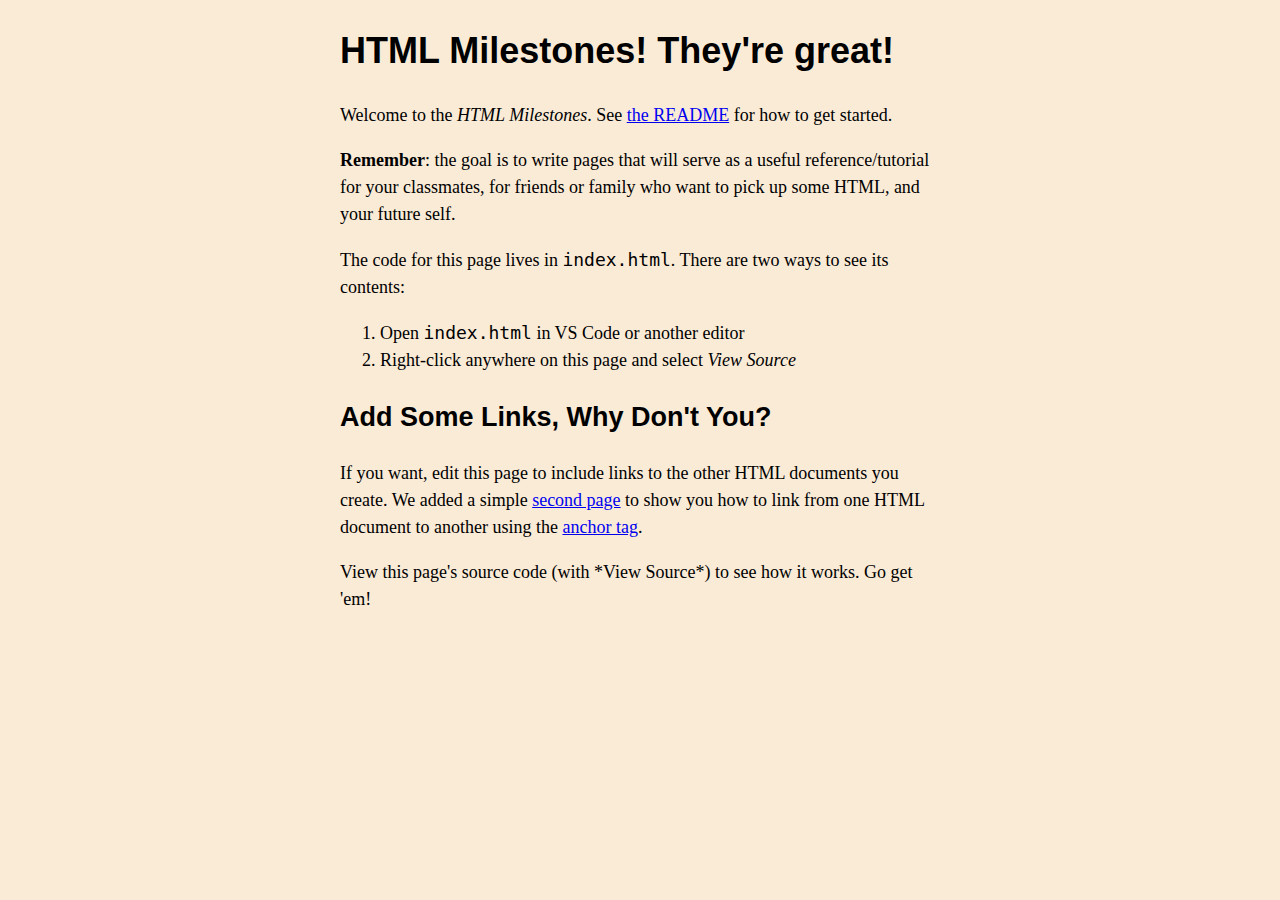
<file: index.html>
<!DOCTYPE html>
<html lang="en">
<head>
  <meta charset="UTF-8">
  <meta name="viewport" content="width=device-width, initial-scale=1.0">
  <title>HTML Milestones</title>
  <link rel="stylesheet" href="main.css">
</head>
<body>
  <div id="page">
    <main>
      <h1>HTML Milestones! They're great!</h1>

      <p>
        Welcome to the <em>HTML Milestones</em>. See <a href="https://github.com/jfarmer/milestones-html#readme">the README</a> for how to get started.
      </p>

      <p>
        <strong>Remember</strong>: the goal is to write pages that will serve as a useful reference/tutorial for your classmates, for friends or family who want to pick up some HTML, and your future self.
      </p>

      <p>
        The code for this page lives in <code>index.html</code>. There are two ways to see its contents:
      </p>
      <ol>
        <li>Open <code>index.html</code> in VS Code or another editor</li>
        <li>Right-click anywhere on this page and select <em>View Source</em></li>
      </ol>

      <h2>Add Some Links, Why Don't You?</h2>

      <p>
        If you want, edit this page to include links to the other HTML documents you create. We added a simple <a href="second-page.html">second page</a> to show you how to link from one HTML document to another using the <a href="https://html.com/anchors-links/">anchor tag</a>.
      </p>
      <p>
        View this page's source code (with *View Source*) to see how it works. Go get 'em!
      </p>
    </main>
  </div>
</body>
</html>
</file>
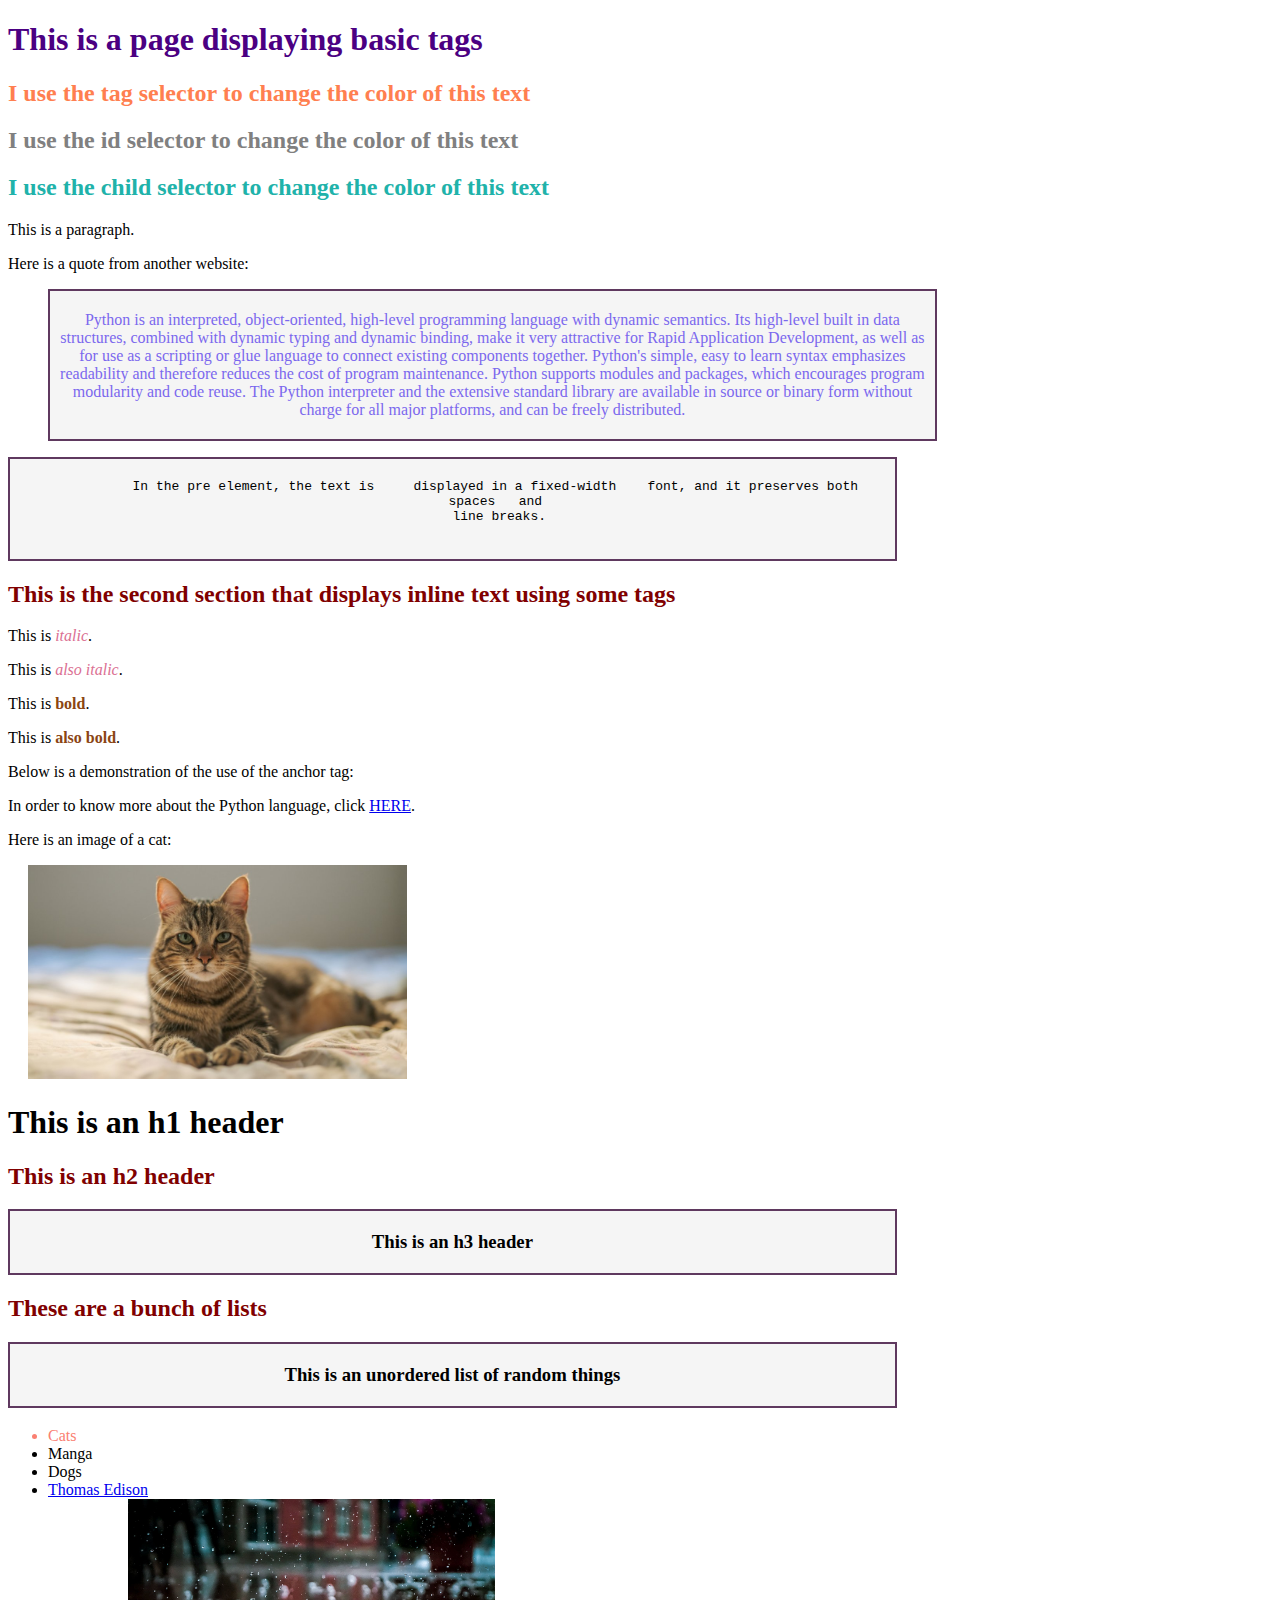
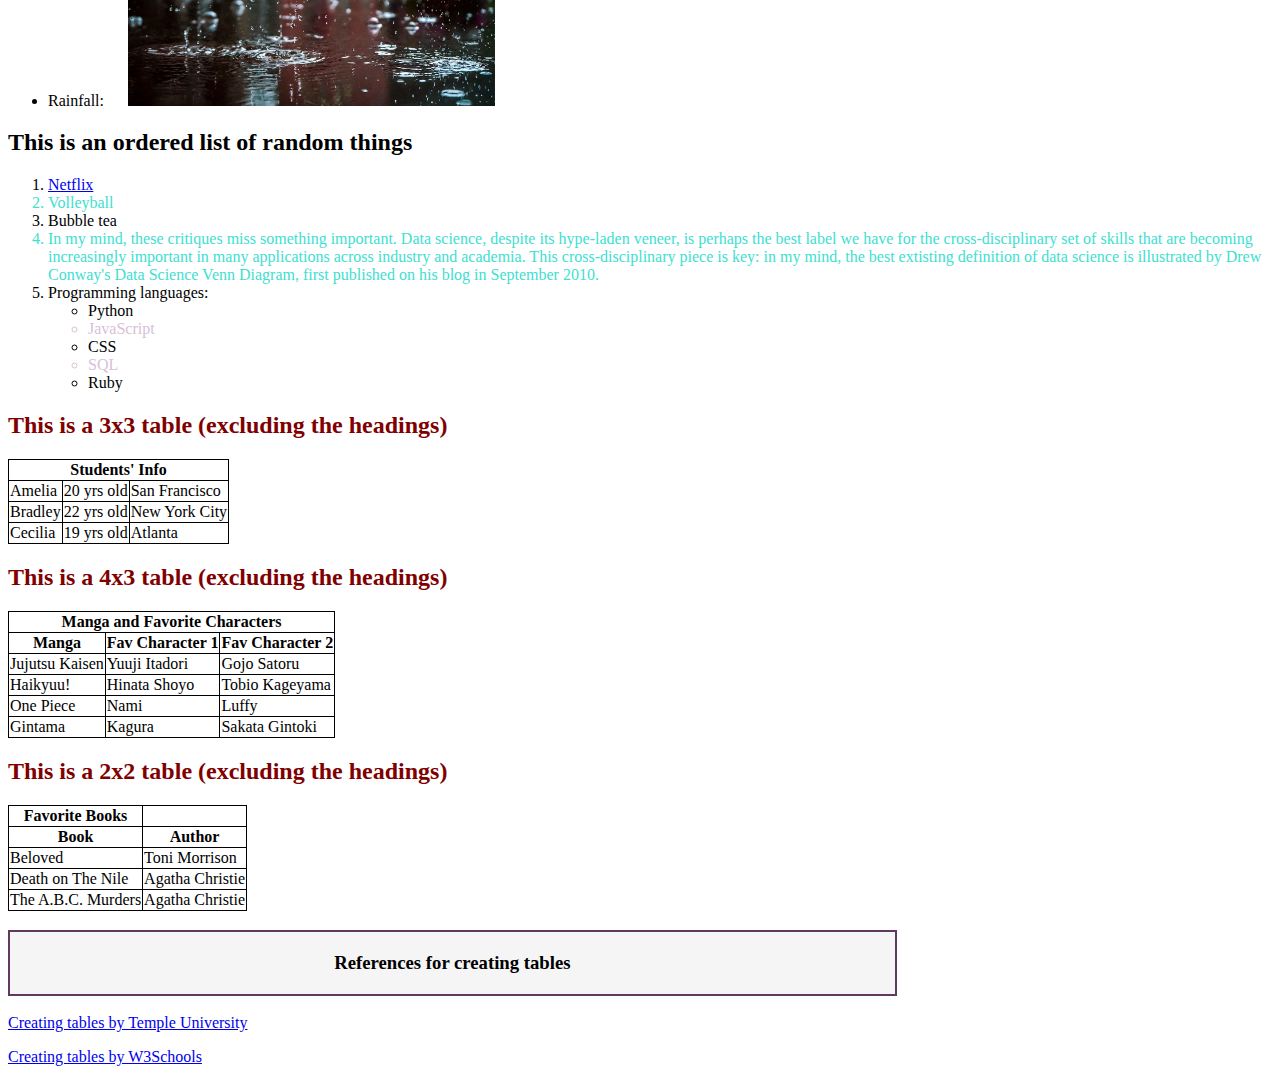
<file: basic-tags styles.html>
<!DOCTYPE html>
<html lang="en">
<head>
    <meta charset="UTF-8">
    <meta http-equiv="X-UA-Compatible" content="IE=edge">
    <meta name="viewport" content="width=device-width, initial-scale=1.0">
    <title>Basic Tags</title>
    <style>
        table tr{ 
            border: 1px solid black;
        }

        table tr td{
            border: 1px solid black;
        }

        table tr th{
            border: 1px solid black;
        }

        table{
            border-collapse: collapse;
        }

        .header1{
            color: indigo;
        }

        .header2{
            color: maroon;
        } /*Since the header2 class is defined above the tagtag class, I realize that the header that has the tagtag class alongside the header2 class isn't affected by the header2 class.*/

        .tagtag{
            color: coral;
        } /*If I write .header2.tagtag instead, the header will be affected by the header2 class.*/

        #idid{
            color: grey;
        }

        .header2:nth-child(3){
            color: lightseagreen;
        }

        .quote{
            color: mediumslateblue;
        }

        .italic{
            color: palevioletred;
        }
        .bold{
            color: saddlebrown;
        }

        .image{
            width: 30%;
            height: 30%;
            margin: auto 20px;
        }
        .unordered.list1 li:nth-child(1){
            color: salmon;
        }

        .ordered li:nth-child(even){
            color: turquoise;
        }

        .unordered.list2 li:nth-child(even){
            color: thistle;
        }

        .border{
            border: 2px solid rgb(95, 57, 95);
            width: 70%;
            text-align: center;
            padding: 20px 0;
            background-color: whitesmoke;
        }
        
    </style>
</head>
<body>
    <h1 class="header1">This is a page displaying basic tags</h1>
    <section id="section1">
        <h2 class="header2 tagtag">I use the tag selector to change the color of this text</h2>
        <h2 id="idid">I use the id selector to change the color of this text</h2>
        <h2 class="header2">I use the child selector to change the color of this text</h2>
        <p>This is a paragraph.</p>
        <p> Here is a quote from another website:</p>
        <blockquote class="quote border" cite="https://www.python.org/doc/essays/blurb/">
            Python is an interpreted, object-oriented, high-level programming language with dynamic semantics. Its high-level built in data structures, combined with dynamic typing and dynamic binding, make it very attractive for Rapid Application Development, as well as for use as a scripting or glue language to connect existing components together. Python's simple, easy to learn syntax emphasizes readability and therefore reduces the cost of program maintenance. Python supports modules and packages, which encourages program modularity and code reuse. The Python interpreter and the extensive standard library are available in source or binary form without charge for all major platforms, and can be freely distributed.
        </blockquote>
        <pre class="border">
            In the pre element, the text is     displayed in a fixed-width    font, and it preserves both 
            spaces   and 
            line breaks.
        </pre>
    </section>

    <section id="section2">
        <h2 class="header2">This is the second section that displays inline text using some tags</h2>
        <p>This is <em class="italic">italic</em>.</p>
        <p>This is <i class="italic">also italic</i>.</p>
        <p>This is <strong class="bold">bold</strong>.</p>
        <p>This is <b class="bold">also bold</b>.</p>
    </section>

    <section id="section3">
        <p>Below is a demonstration of the use of the anchor tag:</p>
        <p>In order to know more about the Python language, click <a href="https://www.python.org/doc/essays/blurb/">HERE</a>.</p>
    </section>

    <section id="section4">
        <p>Here is an image of a cat:</p>
        <img class="image" src="cat.jpeg">
    </section>

    <section id="section5">
        <h1>This is an h1 header</h1>
        <h2 class="header2">This is an h2 header</h2>
        <h3 class="border">This is an h3 header</h3>
    </section>

    <section id="section6">
        <h2 class="header2">These are a bunch of lists</h2>
        <div>
            <h3 class="border">This is an unordered list of random things</h3>
            <ul class="unordered list1">
                <li>Cats</li>
                <li>Manga</li>
                <li>Dogs</li>
                <li><a href="https://en.wikipedia.org/wiki/Thomas_Edison">Thomas Edison</a></li>
                <li>
                    Rainfall:
                    <img class="image" src="rainfall.jpeg">
                </li>
            </ul>
        </div>

        <div>
            <h2>This is an ordered list of random things</h2>
            <ol class="ordered">
                <li><a href="https://www.netflix.com/vn-en/">Netflix</a></li>
                <li>Volleyball</li>
                <li>Bubble tea</li>
                <li>
                        In my mind, these critiques miss something important. Data science, despite its hype-laden veneer, is perhaps the best label we have for the cross-disciplinary set of skills that are becoming increasingly important in many applications across industry and academia. This cross-disciplinary piece is key: in my mind, the best extisting definition of data science is illustrated by Drew Conway's Data Science Venn Diagram, first published on his blog in September 2010.
                </li>
                <li>
                    Programming languages:
                    <ul class="unordered list2">
                        <li>Python</li>
                        <li>JavaScript</li>
                        <li>CSS</li>
                        <li>SQL</li>
                        <li>Ruby</li>
                    </ul>
                </li>
            </ol>
        </div>
    </section>

    <section id="section7">
        <div>
            <h2 class="header2">This is a 3x3 table (excluding the headings)</h2>
            <table>
                <tr>
                    <th colspan="3">Students' Info</th>
                </tr>
                <tr>
                    <td>Amelia</td>
                    <td>20 yrs old</td>
                    <td>San Francisco</td>
                </tr>
                <tr>
                    <td>Bradley</td>
                    <td>22 yrs old</td>
                    <td>New York City</td>
                </tr>
                <tr>
                    <td>Cecilia</td>
                    <td>19 yrs old</td>
                    <td>Atlanta</td>
                </tr>
            </table>
        </div>

        <div>
            <h2 class="header2">This is a 4x3 table (excluding the headings)</h2>
            <table>
                <tr>
                    <th colspan="4">Manga and Favorite Characters</th>
                </tr>
                <tr>
                    <th>Manga</th>
                    <th>Fav Character 1</th>
                    <th>Fav Character 2</th>
                </tr>
                <tr>
                    <td>Jujutsu Kaisen</td>
                    <td>Yuuji Itadori</td>
                    <td>Gojo Satoru</td>
                </tr>
                <tr>
                    <td>Haikyuu!</td>
                    <td>Hinata Shoyo</td>
                    <td>Tobio Kageyama</td>
                </tr>
                <tr>
                    <td>One Piece</td>
                    <td>Nami</td>
                    <td>Luffy</td>
                </tr>
                <tr>
                    <td>Gintama</td>
                    <td>Kagura</td>
                    <td>Sakata Gintoki</td>
                </tr>
            </table>
        </div>

        <div>
            <h2 class="header2">This is a 2x2 table (excluding the headings)</h2>
            <table>
                <tr>
                    <th>Favorite Books</th>
                </tr>
                <tr>
                    <th>Book</th>
                    <th>Author</th>
                </tr>
                <tr>
                    <td>Beloved</td>
                    <td>Toni Morrison</td>
                </tr>
                <tr>
                    <td>Death on The Nile</td>
                    <td>Agatha Christie</td>
                </tr>
                <tr>
                    <td>The A.B.C. Murders</td>
                    <td>Agatha Christie</td>
                </tr>
            </table>
        </div>
        <h3 class="border">References for creating tables</h3>
        <p><a href="https://its.temple.edu/creating-tables-html">Creating tables by Temple University</a></p>
        <p><a href="https://www.w3schools.com/css/css_table.asp">Creating tables by W3Schools</a></p>
    </section>
</body>
</html>
</file>
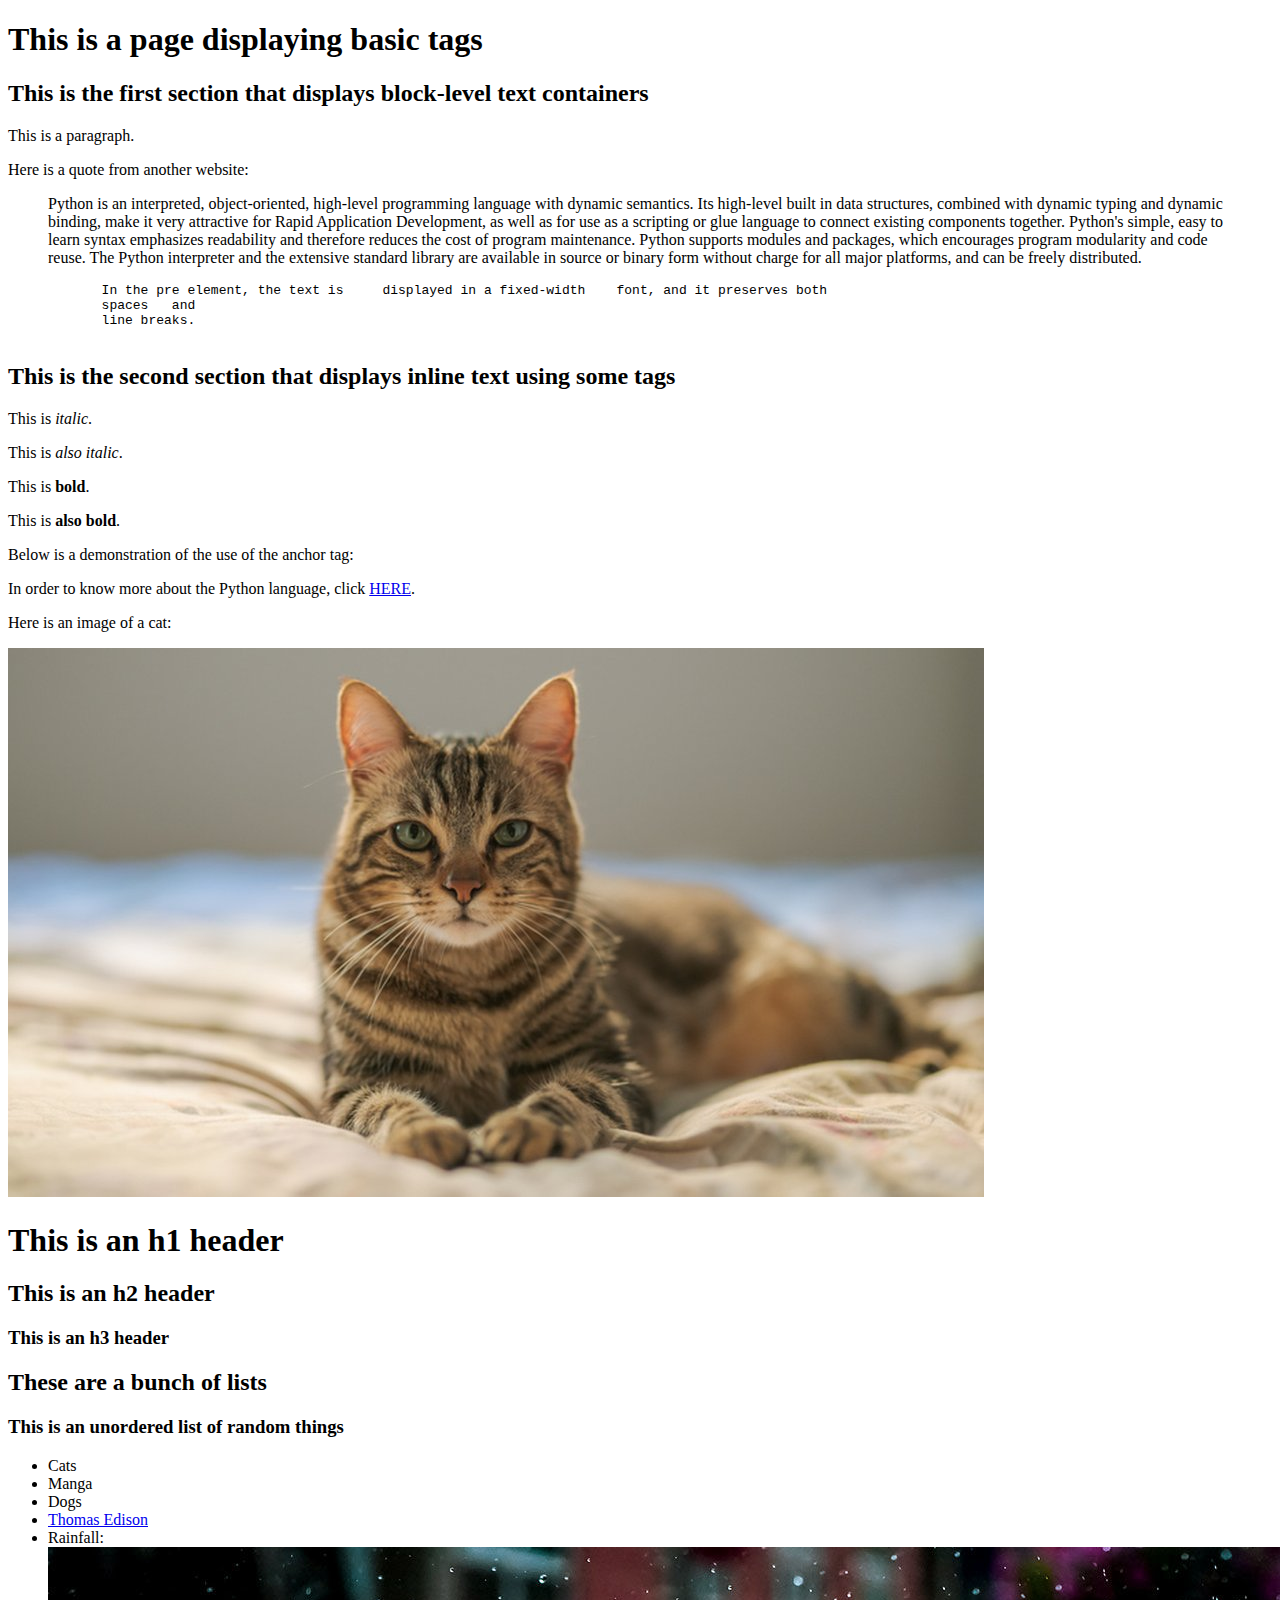
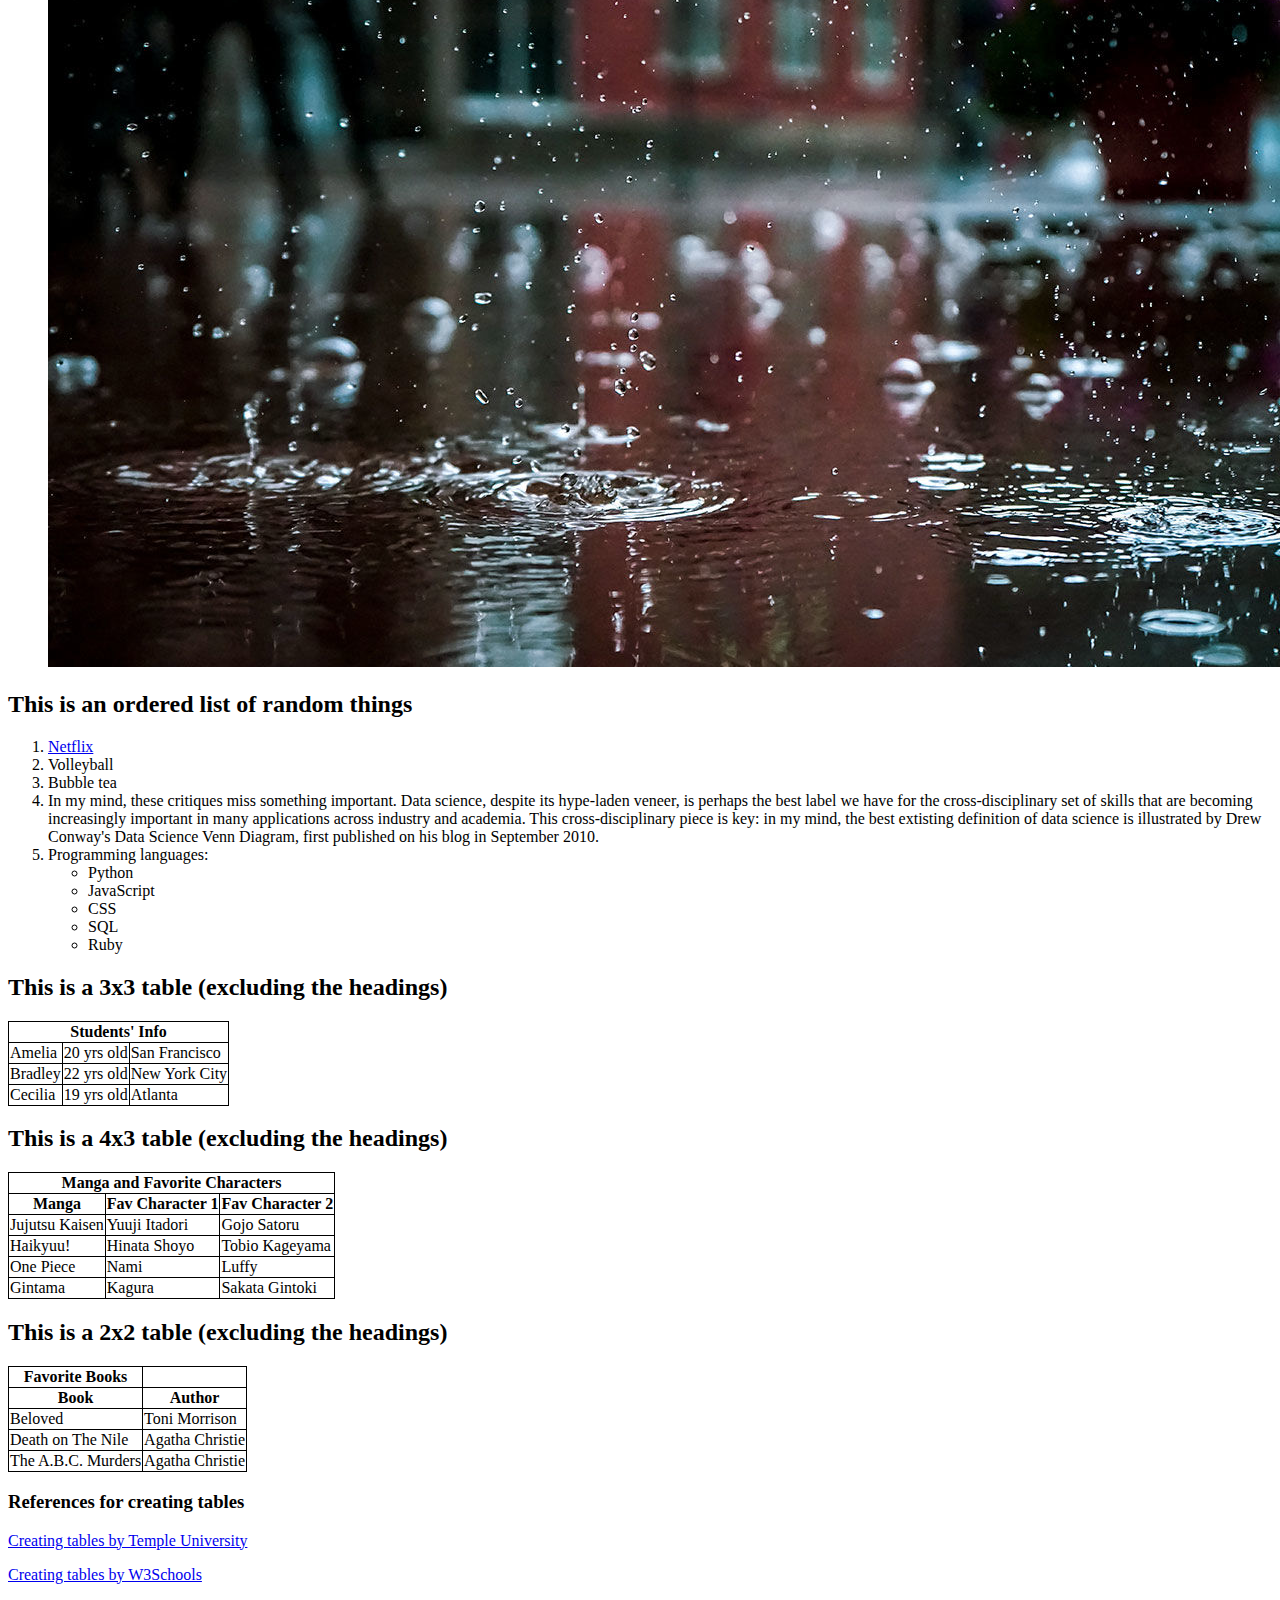
<file: basic-tags.html>
<!DOCTYPE html>
<html lang="en">
<head>
    <meta charset="UTF-8">
    <meta http-equiv="X-UA-Compatible" content="IE=edge">
    <meta name="viewport" content="width=device-width, initial-scale=1.0">
    <title>Basic Tags</title>
    <style>
        table tr{ 
            border: 1px solid black;
        }

        table tr td{
            border: 1px solid black;
        }

        table tr th{
            border: 1px solid black;
        }

        table{
            border-collapse: collapse;
        }
    </style>
</head>
<body>
    <h1>This is a page displaying basic tags</h1>
    <section>
        <h2>This is the first section that displays block-level text containers</h2>
        <p>This is a paragraph.</p>
        <p> Here is a quote from another website:</p>
        <blockquote cite="https://www.python.org/doc/essays/blurb/">
            Python is an interpreted, object-oriented, high-level programming language with dynamic semantics. Its high-level built in data structures, combined with dynamic typing and dynamic binding, make it very attractive for Rapid Application Development, as well as for use as a scripting or glue language to connect existing components together. Python's simple, easy to learn syntax emphasizes readability and therefore reduces the cost of program maintenance. Python supports modules and packages, which encourages program modularity and code reuse. The Python interpreter and the extensive standard library are available in source or binary form without charge for all major platforms, and can be freely distributed.
        </blockquote>
        <pre>
            In the pre element, the text is     displayed in a fixed-width    font, and it preserves both 
            spaces   and 
            line breaks.
        </pre>
    </section>

    <section>
        <h2>This is the second section that displays inline text using some tags</h2>
        <p>This is <em>italic</em>.</p>
        <p>This is <i>also italic</i>.</p>
        <p>This is <strong>bold</strong>.</p>
        <p>This is <b>also bold</b>.</p>
    </section>

    <section>
        <p>Below is a demonstration of the use of the anchor tag:</p>
        <p>In order to know more about the Python language, click <a href="https://www.python.org/doc/essays/blurb/">HERE</a>.</p>
    </section>

    <section>
        <p>Here is an image of a cat:</p>
        <img src="cat.jpeg">
    </section>

    <section>
        <h1>This is an h1 header</h1>
        <h2>This is an h2 header</h2>
        <h3>This is an h3 header</h3>
    </section>

    <section>
        <h2>These are a bunch of lists</h2>
        <div>
            <h3>This is an unordered list of random things</h3>
            <ul>
                <li>Cats</li>
                <li>Manga</li>
                <li>Dogs</li>
                <li><a href="https://en.wikipedia.org/wiki/Thomas_Edison">Thomas Edison</a></li>
                <li>
                    Rainfall:
                    <br>
                    <img src="rainfall.jpeg">
                </li>
            </ul>
        </div>

        <div>
            <h2>This is an ordered list of random things</h2>
            <ol>
                <li><a href="https://www.netflix.com/vn-en/">Netflix</a></li>
                <li>Volleyball</li>
                <li>Bubble tea</li>
                <li>
                        In my mind, these critiques miss something important. Data science, despite its hype-laden veneer, is perhaps the best label we have for the cross-disciplinary set of skills that are becoming increasingly important in many applications across industry and academia. This cross-disciplinary piece is key: in my mind, the best extisting definition of data science is illustrated by Drew Conway's Data Science Venn Diagram, first published on his blog in September 2010.
                </li>
                <li>
                    Programming languages:
                    <ul>
                        <li>Python</li>
                        <li>JavaScript</li>
                        <li>CSS</li>
                        <li>SQL</li>
                        <li>Ruby</li>
                    </ul>
                </li>
            </ol>
        </div>
    </section>

    <section>
        <div>
            <h2>This is a 3x3 table (excluding the headings)</h2>
            <table>
                <tr>
                    <th colspan="3">Students' Info</th>
                </tr>
                <tr>
                    <td>Amelia</td>
                    <td>20 yrs old</td>
                    <td>San Francisco</td>
                </tr>
                <tr>
                    <td>Bradley</td>
                    <td>22 yrs old</td>
                    <td>New York City</td>
                </tr>
                <tr>
                    <td>Cecilia</td>
                    <td>19 yrs old</td>
                    <td>Atlanta</td>
                </tr>
            </table>
        </div>

        <div>
            <h2>This is a 4x3 table (excluding the headings)</h2>
            <table>
                <tr>
                    <th colspan="4">Manga and Favorite Characters</th>
                </tr>
                <tr>
                    <th>Manga</th>
                    <th>Fav Character 1</th>
                    <th>Fav Character 2</th>
                </tr>
                <tr>
                    <td>Jujutsu Kaisen</td>
                    <td>Yuuji Itadori</td>
                    <td>Gojo Satoru</td>
                </tr>
                <tr>
                    <td>Haikyuu!</td>
                    <td>Hinata Shoyo</td>
                    <td>Tobio Kageyama</td>
                </tr>
                <tr>
                    <td>One Piece</td>
                    <td>Nami</td>
                    <td>Luffy</td>
                </tr>
                <tr>
                    <td>Gintama</td>
                    <td>Kagura</td>
                    <td>Sakata Gintoki</td>
                </tr>
            </table>
        </div>

        <div>
            <h2>This is a 2x2 table (excluding the headings)</h2>
            <table>
                <tr>
                    <th>Favorite Books</th>
                </tr>
                <tr>
                    <th>Book</th>
                    <th>Author</th>
                </tr>
                <tr>
                    <td>Beloved</td>
                    <td>Toni Morrison</td>
                </tr>
                <tr>
                    <td>Death on The Nile</td>
                    <td>Agatha Christie</td>
                </tr>
                <tr>
                    <td>The A.B.C. Murders</td>
                    <td>Agatha Christie</td>
                </tr>
            </table>
        </div>
        <h3>References for creating tables</h3>
        <p><a href="https://its.temple.edu/creating-tables-html">Creating tables by Temple University</a></p>
        <p><a href="https://www.w3schools.com/css/css_table.asp">Creating tables by W3Schools</a></p>
    </section>
</body>
</html>
</file>
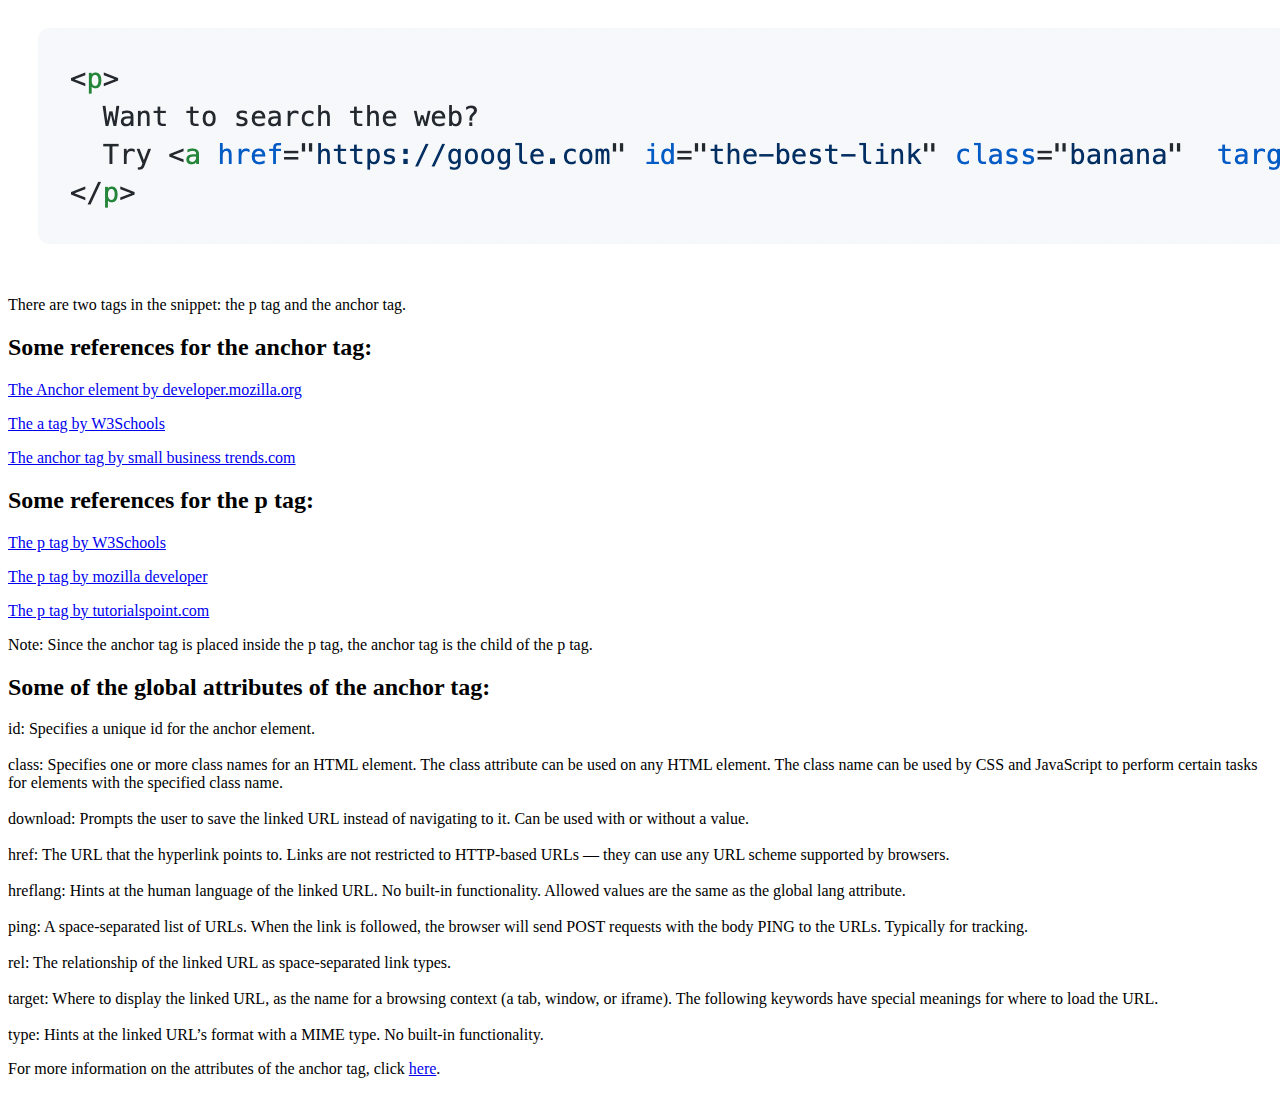
<file: snippet.html>
<!DOCTYPE html>
<html lang="en">
<head>
    <meta charset="UTF-8">
    <meta http-equiv="X-UA-Compatible" content="IE=edge">
    <meta name="viewport" content="width=device-width, initial-scale=1.0">
    <title>Snippet</title>
</head>
<body>
    <img src="snippet.png">
    <p>There are two tags in the snippet: the p tag and the anchor tag.</p>

    <div>
        <h2>Some references for the anchor tag:</h2>
        <p><a href="https://developer.mozilla.org/en-US/docs/Web/HTML/Element/a">The Anchor element by developer.mozilla.org</a></p>
        <p><a href="https://www.w3schools.com/tags/tag_a.asp">The a tag by W3Schools</a></p>
        <p><a href="https://smallbiztrends.com/2013/06/what-is-the-anchor-tag.html">The anchor tag by small business trends.com</a></p>
    </div>

    <div>
        <h2>Some references for the p tag:</h2>
        <p> <a href="https://www.w3schools.com/tags/tag_p.asp"> The p tag by W3Schools</a></p>
        <p><a href="https://developer.mozilla.org/en-US/docs/Web/HTML/Element/p">The p tag by mozilla developer</a></p>
        <p><a href="https://www.tutorialspoint.com/html/html_p_tag.htm">The p tag by tutorialspoint.com</a></p>
    </div>

    <div>
        <p>Note: Since the anchor tag is placed inside the p tag, the anchor tag is the child of the p tag.</p>
    </div>

    <div>
        <h2>Some of the global attributes of the anchor tag:</h2>
        <p>
            id: Specifies a unique id for the anchor element.
            <br><br>
            class: Specifies one or more class names for an HTML element. The class attribute can be used on any HTML element. The class name can be used by CSS and JavaScript to perform certain tasks for elements with the specified class name.
            <br><br>
            download: Prompts the user to save the linked URL instead of navigating to it. Can be used with or without a value.
            <br><br>
            href: The URL that the hyperlink points to. Links are not restricted to HTTP-based URLs — they can use any URL scheme supported by browsers.
            <br><br>
            hreflang: Hints at the human language of the linked URL. No built-in functionality. Allowed values are the same as the global lang attribute.
            <br><br>
            ping: A space-separated list of URLs. When the link is followed, the browser will send POST requests with the body PING to the URLs. Typically for tracking.
            <br><br>
            rel: The relationship of the linked URL as space-separated link types.
            <br><br>
            target: Where to display the linked URL, as the name for a browsing context (a tab, window, or iframe). The following keywords have special meanings for where to load the URL.
            <br><br>
            type: Hints at the linked URL’s format with a MIME type. No built-in functionality.
        </p>
        <p>For more information on the attributes of the anchor tag, click <a href="https://developer.mozilla.org/en-US/docs/Web/HTML/Element/a">here</a>.</p>
    </div>

</body>
</html>
</file>
<file: main.css>
/* Select the body tag */
body {
  font-family: 'Times New Roman', Times, serif;
  font-size: 18px;
  line-height: 1.5;
  background-color: antiquewhite;
}

/* Select all h1, h2, ..., h6 tags */
h1, h2, h3, h4, h5, h6 {
  font-family: Arial, Helvetica, sans-serif;
}

/* Select the element with id="page" */
#page {
  width: 600px;
  margin: 0 auto;
}

/* Select all <pre> tags */
pre {
  /* Remove leading whitespace from inside <pre> tags */
  white-space: pre-line;
}

pre code {
  white-space: pre-line;
}
</file>
